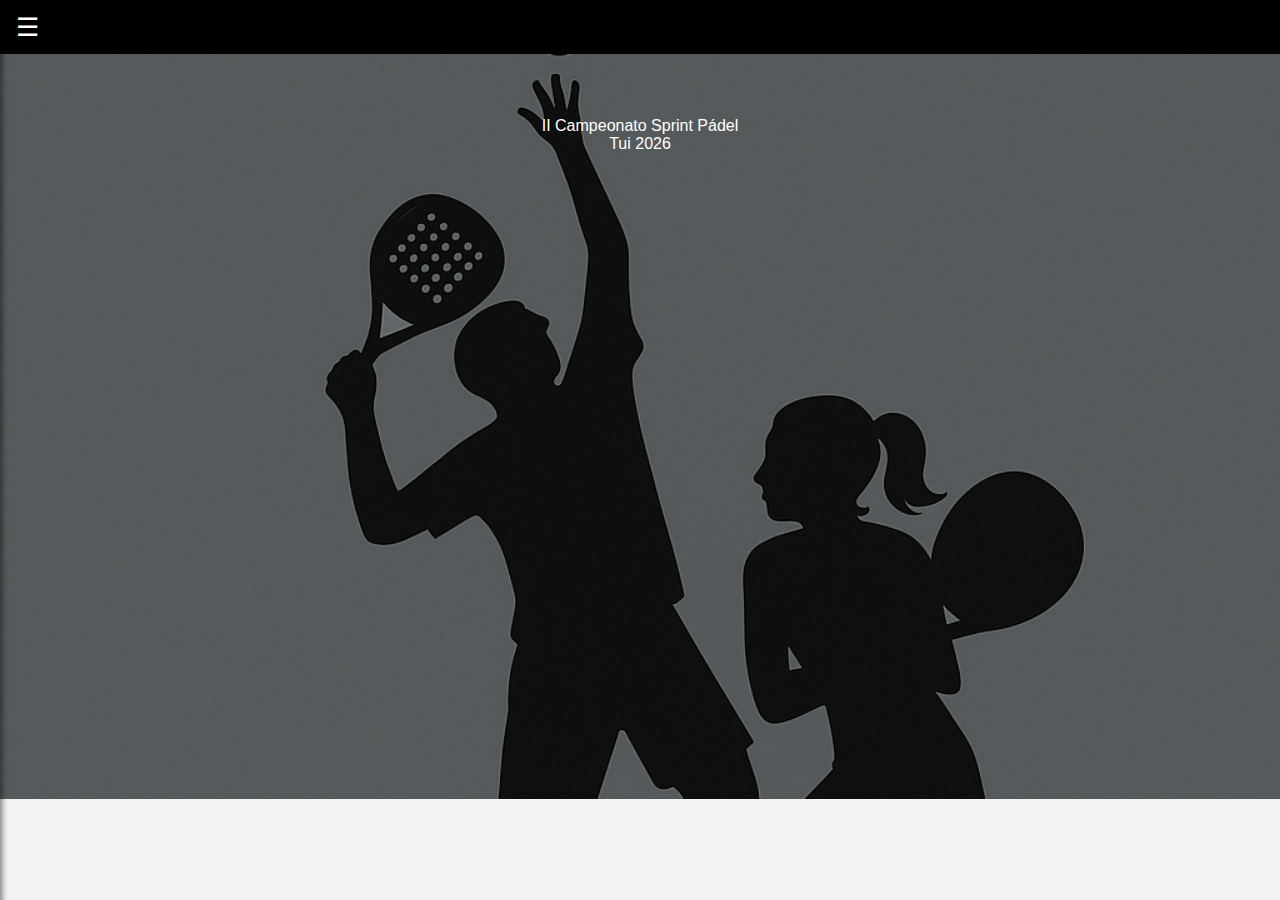
<file: docs/index.html>
<!DOCTYPE html>
<html lang="es">
<head>
    <meta charset="UTF-8">
    <meta name="viewport" content="width=device-width, initial-scale=1.0">
    <title>Sprint Pádel Tui 2026</title>
    <link rel="stylesheet" href="styles.css?v=2003">
</head>

<body>

<!-- ===========================
     HERO LIMPIO
=========================== -->
<section class="hero">
    <div class="hero-overlay"></div>
    <div class="hero-content">
        <div class="hero-title-line1">II Campeonato Sprint Pádel</div>
        <div class="hero-title-line2">Tui 2026</div>
    </div>
</section>

<!-- ===========================
     MENÚ GLOBAL
=========================== -->
<script src="menu.js"></script>

</body>
</html>
</file>
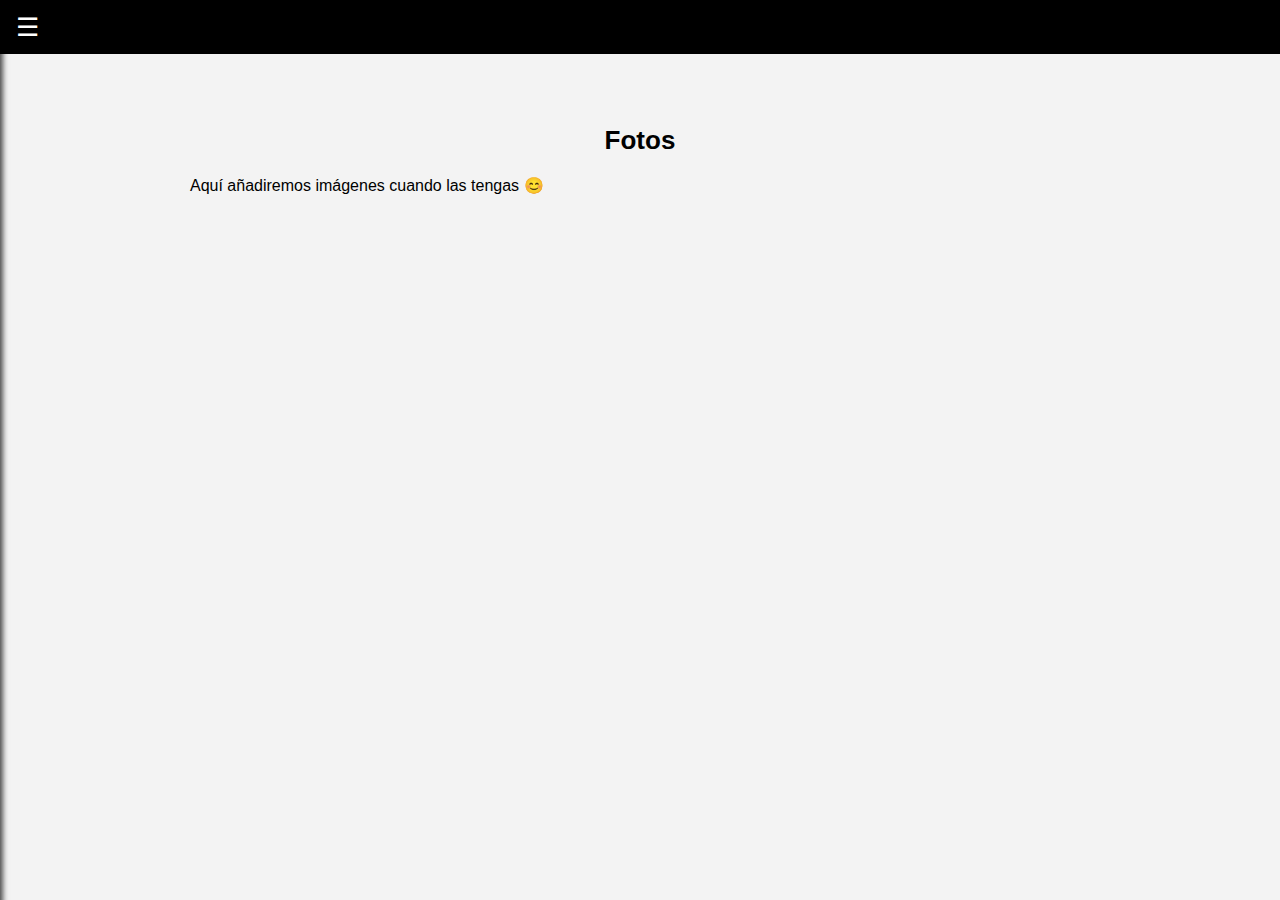
<file: docs/fotos.html>
<!DOCTYPE html>
<html lang="es">
<head>
    <meta charset="UTF-8">
    <meta name="viewport" content="width=device-width, initial-scale=1.0">
    <title>Fotos</title>
    <link rel="stylesheet" href="styles.css?v=2001">
</head>

<body>

<header class="topbar">
    <div class="hamburger" onclick="toggleMenu()">☰</div>
</header>

<<nav id="drawer" class="drawer">

    <div class="drawer-section">
        <a href="index.html">🏠 Inicio</a>
        <a href="historia.html">📖 Historia</a>
        <a href="clasificacion.html">📊 Clasificación</a>
        <a href="partidos.html">🎾 Partidos</a>
        <a href="normas.html">📜 Normas</a>
        <a href="campeones.html">🏆 Campeones</a>
        <a href="fotos.html">📸 Fotos</a>
    </div>

</nav>

<div id="drawer-overlay" class="drawer-overlay" onclick="toggleMenu()"></div>

<section class="page-content">
    <h1>Fotos</h1>
    <p>Aquí añadiremos imágenes cuando las tengas 😊</p>
</section>

<script>
function toggleMenu() {
    document.getElementById("drawer").classList.toggle("open");
    document.getElementById("drawer-overlay").classList.toggle("visible");
}
</script>
<script src="menu.js"></script>

</body>
</html>
</file>
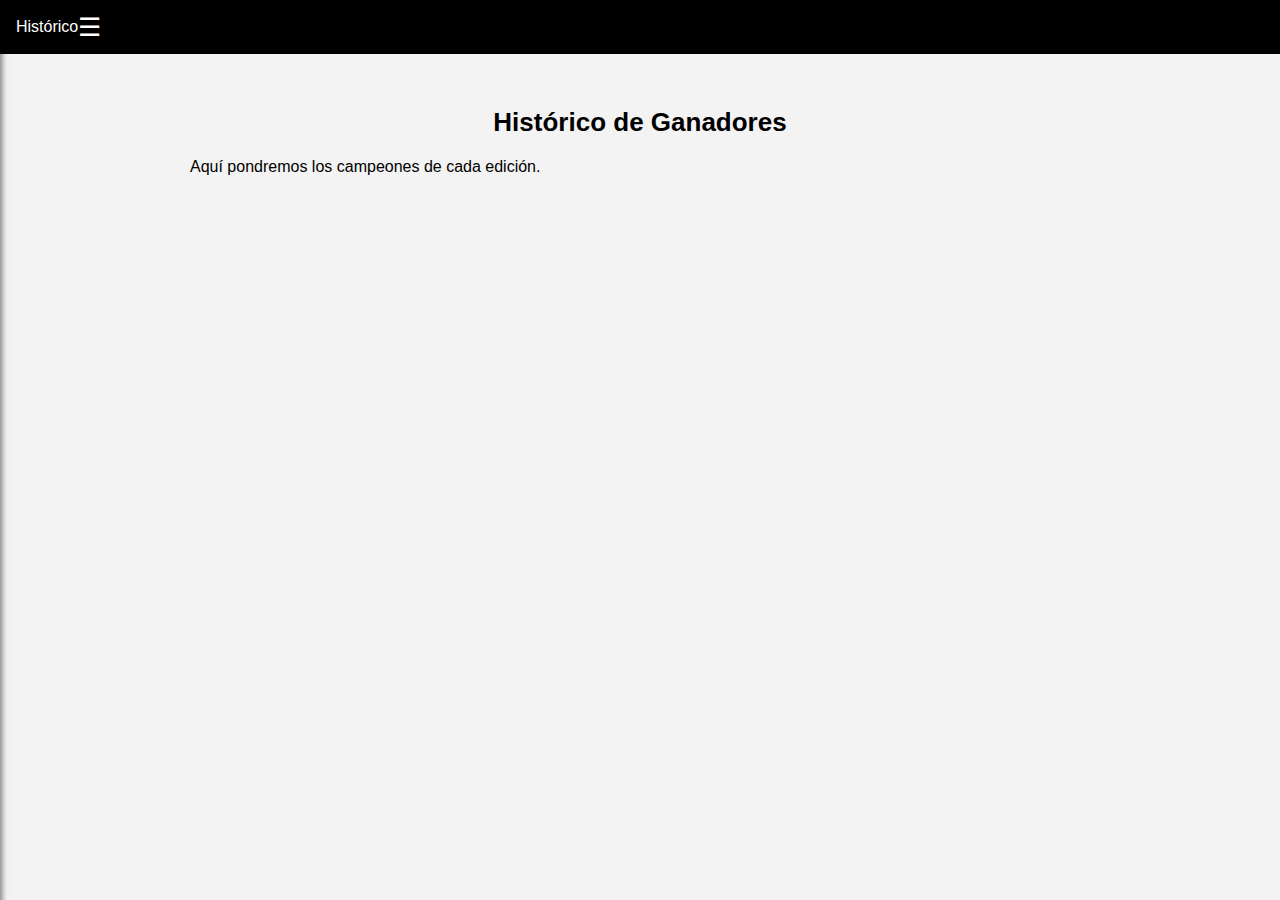
<file: docs/historico.html>
<!DOCTYPE html>
<html lang="es">
<head>
    <meta charset="UTF-8">
    <meta name="viewport" content="width=device-width, initial-scale=1.0">
    <title>Histórico</title>
    <link rel="stylesheet" href="styles.css?v=2001">
</head>

<body>

<header class="topbar">
    <div class="topbar-title">Histórico</div>
    <div class="hamburger" onclick="toggleMenu()">☰</div>
</header>

<nav id="drawer" class="drawer">
    <a href="index.html">🏠 Inicio</a>
    <a href="clasificacion.html">📊 Clasificación</a>
    <a href="partidos.html">🎾 Partidos</a>
    <a href="normas.html">📜 Normas</a>
    <a href="historico.html">🏆 Histórico</a>
    <a href="fotos.html">📸 Fotos</a>
</nav>

<div id="drawer-overlay" class="drawer-overlay" onclick="toggleMenu()"></div>

<section class="page-content">
    <h1>Histórico de Ganadores</h1>
    <p>Aquí pondremos los campeones de cada edición.</p>
</section>

<script>
function toggleMenu() {
    document.getElementById("drawer").classList.toggle("open");
    document.getElementById("drawer-overlay").classList.toggle("visible");
}
</script>

</body>
</html>
</file>
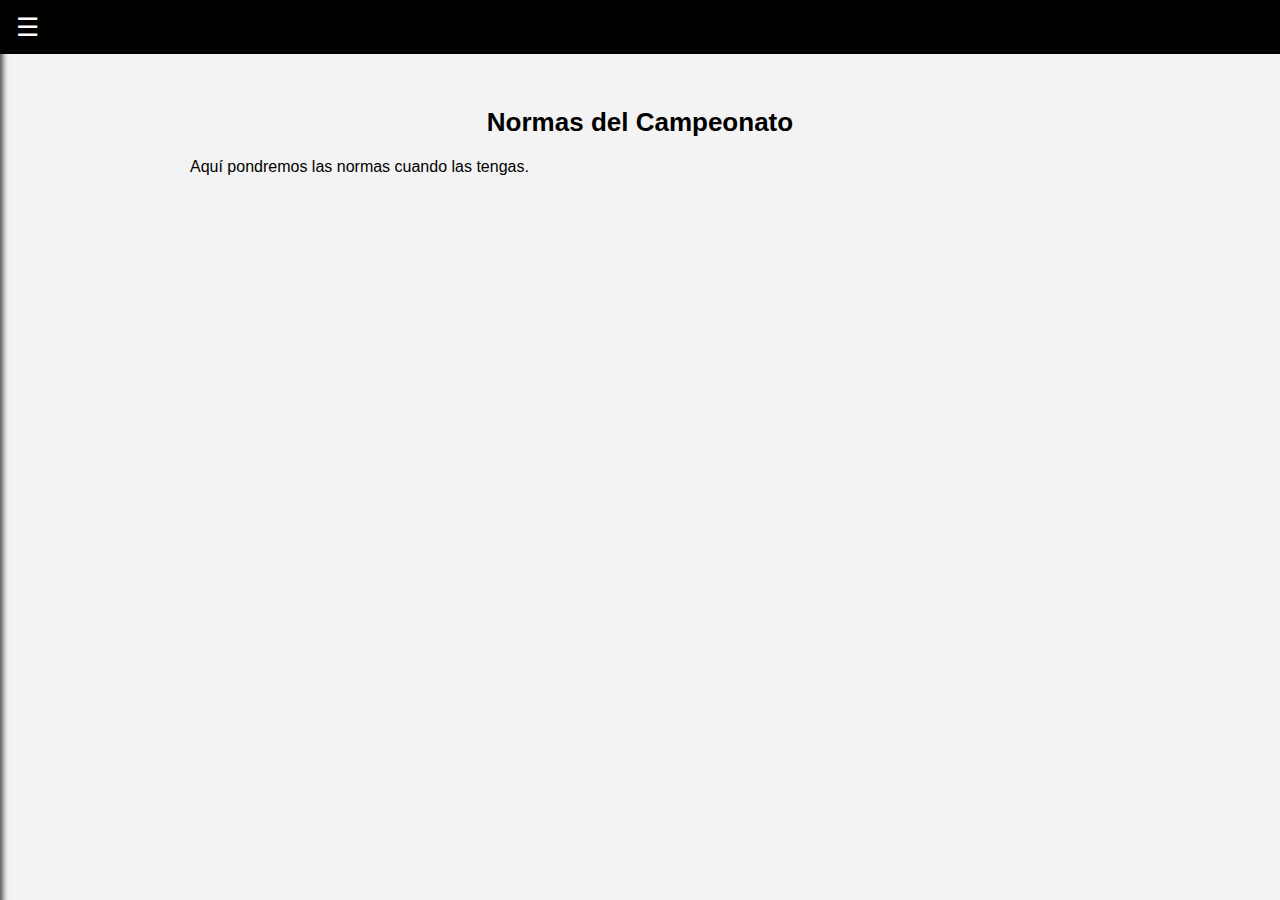
<file: docs/normas.html>
<!DOCTYPE html>
<html lang="es">
<head>
    <meta charset="UTF-8">
    <meta name="viewport" content="width=device-width, initial-scale=1.0">
    <title>Normas</title>
    <link rel="stylesheet" href="styles.css?v=2001">
</head>

<body>

<header class="topbar">
    <div class="hamburger" onclick="toggleMenu()">☰</div>
</header>

<nav id="drawer" class="drawer">

    <div class="drawer-section">
        <a href="index.html">🏠 Inicio</a>
        <a href="historia.html">📖 Historia</a>
        <a href="clasificacion.html">📊 Clasificación</a>
        <a href="partidos.html">🎾 Partidos</a>
        <a href="normas.html">📜 Normas</a>
        <a href="campeones.html">🏆 Campeones</a>
        <a href="fotos.html">📸 Fotos</a>
    </div>

</nav>

<div id="drawer-overlay" class="drawer-overlay" onclick="toggleMenu()"></div>

<section class="page-content">
    <h1>Normas del Campeonato</h1>
    <p>Aquí pondremos las normas cuando las tengas.</p>
</section>

<script>
function toggleMenu() {
    document.getElementById("drawer").classList.toggle("open");
    document.getElementById("drawer-overlay").classList.toggle("visible");
}
</script>
<script src="menu.js"></script>

</body>
</html>
</file>
<file: docs/styles.css>
/* =====================================================
   ESTILOS GENERALES
===================================================== */

body {
    margin: 0;
    font-family: Arial, sans-serif;
    background: #f3f3f3;
}


/* =====================================================
   CLASIFICACIÓN
===================================================== */

.tabla-container {
    overflow-x: auto;
    border-radius: 8px;
    background: white;
    padding: 10px;
    box-shadow: 0 1px 3px rgba(0,0,0,0.2);
}

table {
    border-collapse: collapse;
    width: max-content;
    min-width: 800px;
    font-size: 14px;
}

th {
    background: #e0e0e0;
    padding: 8px 12px;
    font-weight: bold;
    text-align: left;
    white-space: nowrap;
    position: sticky;
    top: 0;
    z-index: 5;
}

td {
    padding: 8px 12px;
    white-space: nowrap;
    border-bottom: 1px solid #ddd;
}

tr:nth-child(even) { background: #f7f7f7; }
tr:nth-child(odd)  { background: #ffffff; }

.leyenda {
    margin-top: 10px;
    font-size: 9px;
    line-height: 1.2;
    color: #444;
    font-style: italic;
}

.fecha-actualizacion {
    font-size: 11px;
    margin-top: -10px;
    margin-bottom: 10px;
    color: #555;
}


/* =====================================================
   PARTIDOS
===================================================== */

#partidos {
    padding-bottom: 2rem;
}

.tabs {
    display: flex;
    gap: 10px;
    margin-bottom: 15px;
    flex-wrap: wrap;
}

.tab-btn {
    padding: 8px 14px;
    border: none;
    background: #ddd;
    border-radius: 6px;
    cursor: pointer;
    font-size: 14px;
}

.tab-btn.activa {
    background: #00a000;
    color: white;
    font-weight: bold;
}

.jornada-contenido {
    margin-top: 5px;
}

.partido {
    padding: 12px 0 20px 0;
    border-bottom: 1px solid #ccc;
    box-shadow: 0 2px 0 #ccc;
    margin-bottom: 14px;
}

.fila-head {
    display: grid;
    grid-template-columns: 3fr repeat(5, 1fr);
    font-size: 13px;
    font-weight: bold;
    text-transform: uppercase;
    color: #555;
    padding-bottom: 6px;
    border-bottom: 3px solid #000;
    margin-bottom: 6px;
}

.fila {
    display: grid;
    grid-template-columns: 3fr repeat(5, 1fr);
    font-size: 15px;
    padding: 2px 0;
}

.equipo-col { padding-left: 4px; }
.set-col { text-align: center; font-weight: bold; }

.ganador { font-weight: bold; color: #00a000; }
.perdedor { opacity: 0.6; }

.pendiente-line {
    margin-top: 4px;
    font-size: 13px;
    color: #c08000;
    font-style: italic;
    padding-left: 4px;
}

.descanso-line {
    margin-top: 6px;
    font-size: 14px;
    padding-left: 4px;
}

.descanso-label {
    color: #c00000;
    font-weight: bold;
}

.descanso-equipo { font-weight: bold; margin-left: 4px; }


/* =====================================================
   MOVIMIENTOS DE POSICIÓN
===================================================== */

.mov {
    font-weight: bold;
    width: 55px;
    text-align: center;
    padding-right: 4px;
}

.mov-icon { margin-right: 3px; font-size: 18px; }
.mov-val  { font-size: 13px; }

.mov-sube  { color: #1EBE5F; }
.mov-baja  { color: #FF4D4D; }
.mov-igual { color: #C0C0C0; }


/* =====================================================
   TOPBAR – SOLO ICONO ☰
===================================================== */

.topbar {
    position: fixed;
    top: 0;
    width: 100%;
    height: 54px;
    background: #000;
    color: #fff;
    display: flex;
    align-items: center;
    padding-left: 16px;
    z-index: 1000;
}

.hamburger {
    font-size: 26px;
    cursor: pointer;
    user-select: none;
}


/* =====================================================
   DRAWER – MENÚ LATERAL OSCURO
===================================================== */

.drawer {
    position: fixed;
    top: 0;
    left: -260px;
    width: 260px;
    height: 100%;
    background: #111;
    box-shadow: 2px 0 6px rgba(0,0,0,0.5);
    padding-top: 60px;
    transition: left 0.28s ease;
    z-index: 1100;
    display: flex;
    flex-direction: column;
}

.drawer.open { left: 0; }

.drawer a {
    padding: 14px 20px;
    color: #fff;
    text-decoration: none;
    font-size: 17px;
    border-bottom: 1px solid rgba(255,255,255,0.07);
}

.drawer a:hover {
    background: rgba(255,255,255,0.10);
}


/* =====================================================
   OVERLAY DEL MENÚ
===================================================== */

.drawer-overlay {
    position: fixed;
    top: 0;
    left: 0;
    width: 100%;
    height: 100%;
    background: rgba(0,0,0,0.55);
    opacity: 0;
    visibility: hidden;
    transition: 0.25s;
    z-index: 1000;
}

.drawer-overlay.visible {
    opacity: 1;
    visibility: visible;
}


/* =====================================================
   CONTENIDO DE PÁGINAS INTERNAS
===================================================== */

.page-content {
    padding: 90px 16px 40px 16px;
    max-width: 900px;
    margin: auto;
}

.page-content h1 {
    margin-bottom: 20px;
    font-size: 26px;
    text-align: center;
}


/* =====================================================
   HERO PORTADA FINAL (con tu imagen)
===================================================== */

.hero {
    height: 78vh;
    position: relative;
    display: flex;
    justify-content: center;
    align-items: flex-start; /* ← sube el título hacia arriba */
    text-align: center;
    color: white;
    background-image: url('hero_padel.png');
    background-size: cover;
    background-position: left center;
    background-repeat: no-repeat;
    background-color: #000;
    margin-top: 54px;

    padding-top: 43px; /* ← controla la altura del título */ 
}

.hero-overlay {
    position: absolute;
    top: 0;
    left: 0;
    width: 100%;
    height: 100%;
    background: rgba(0,0,0,0.45);
}

.hero-content {
    z-index: 2;
    padding: 20px;
}

.hero h1 {
    font-size: 36px;
    margin: 0;
    font-weight: 800;
    line-height: 1.3;
}


/* =====================================================
   RESPONSIVE – MÓVIL
===================================================== */

@media (max-width: 600px) {
    .hero {
        height: 90vh;
        background-size: contain;        /* muestra las siluetas completas */
        background-position: center top; /* centrado perfecto */
        background-color: #000;
    }

    .hero h1 {
        font-size: 30px;
    }
}

@media (min-width: 768px) {
    .hero h1 {
        font-size: 34px;
    }
}
.hero h2 {
    font-size: 26px;
    font-weight: 700;
    margin-top: 5px;
}
</file>
